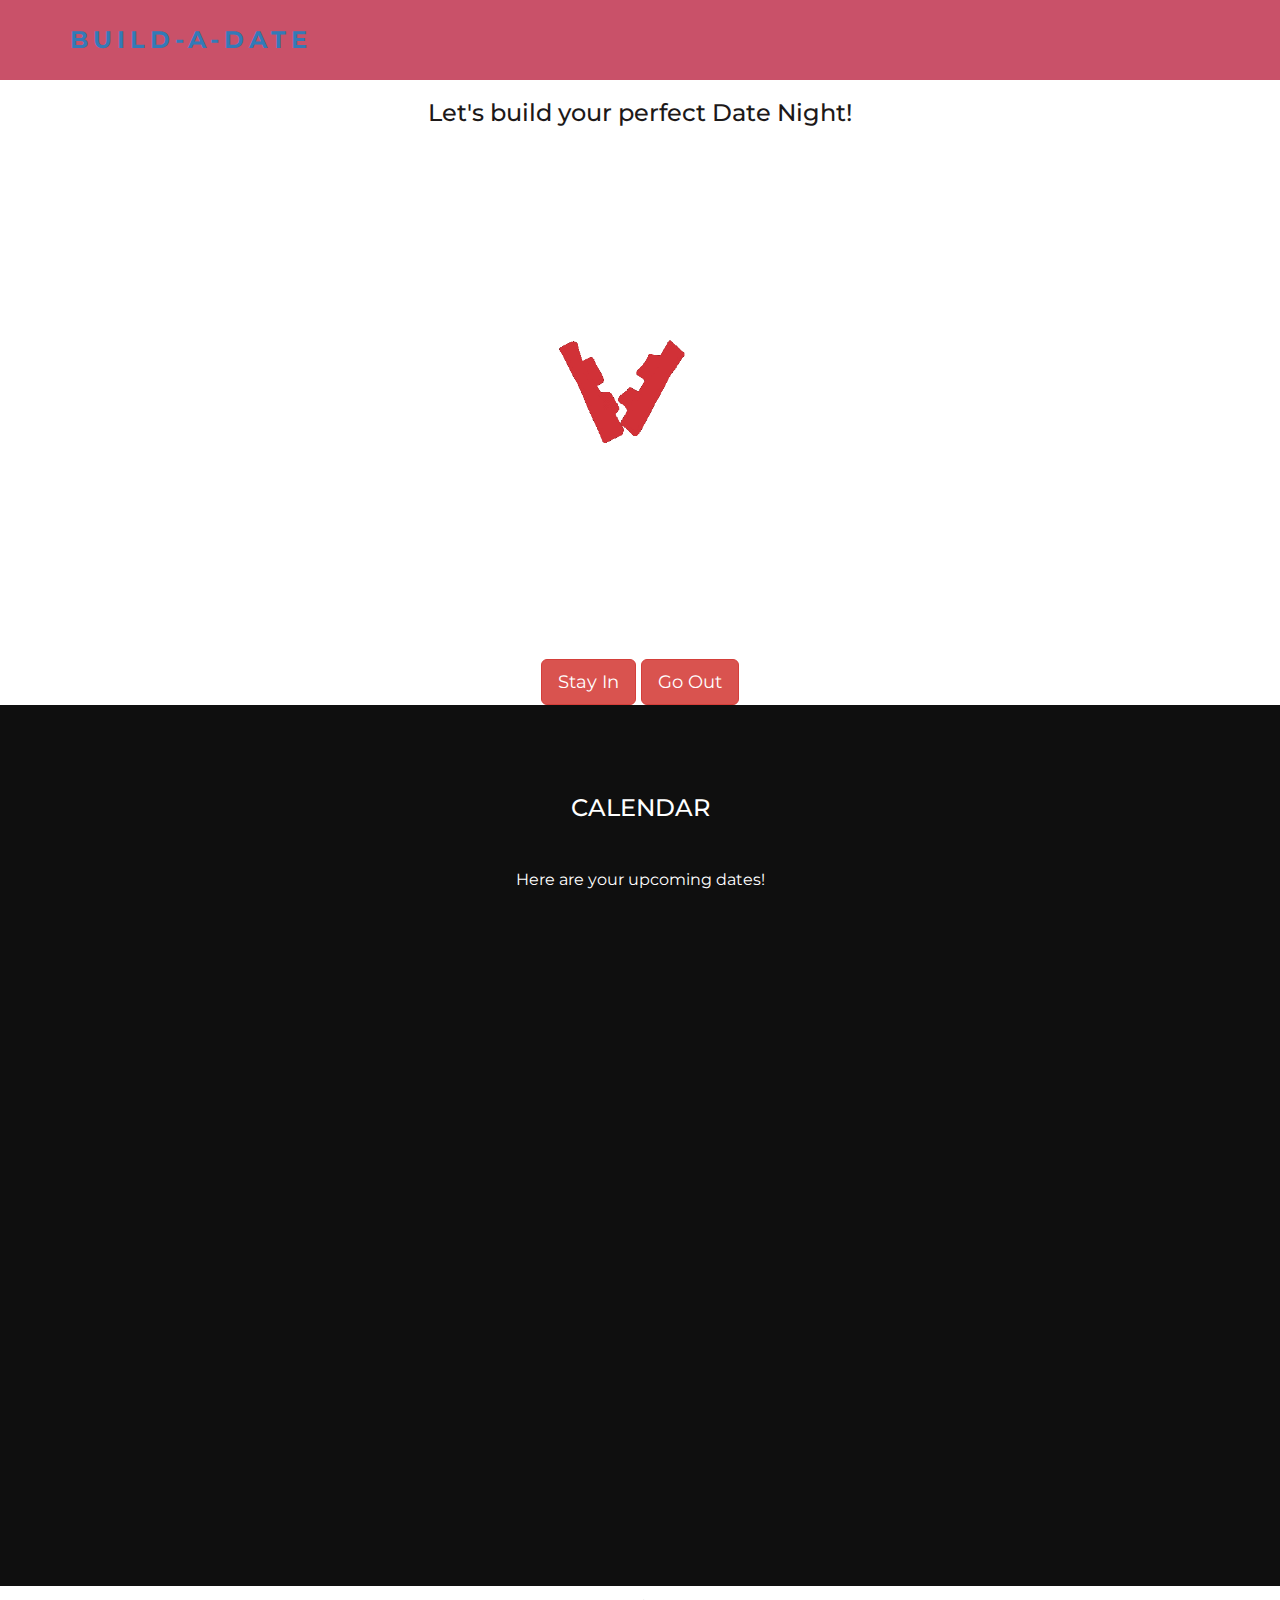
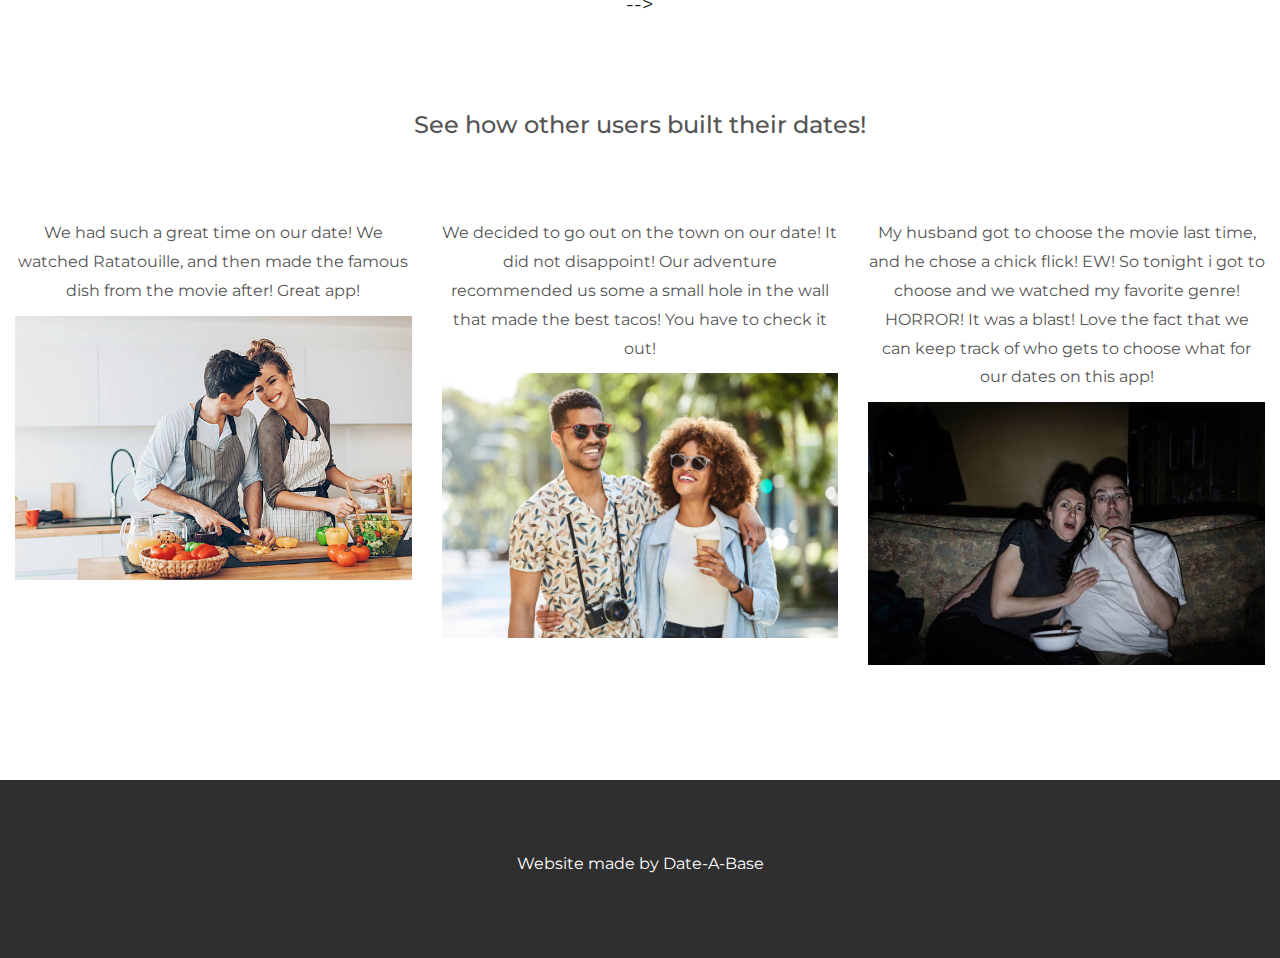
<file: index.html>
<!DOCTYPE html>
<html lang="en">
<head>
  <title>Build-A-Date</title>
  <meta charset="utf-8">
  <meta name="viewport" content="width=device-width, initial-scale=1">
  <link rel="stylesheet" href="https://maxcdn.bootstrapcdn.com/bootstrap/3.4.1/css/bootstrap.min.css">
  <link href="https://fonts.googleapis.com/css?family=Montserrat" rel="stylesheet">
  <link rel="stylesheet" href="style.css">
</head>
<body>
  
  <!-- Navbar -->
  <nav id="navbar" class="navbar navbar">
    <div class="container">
      <div class="navbar-header">
        <a id="navtext" class="navbar-brand" href="index.html">BUILD-A-DATE</a>
      </div>
      </div>
    </div>
  </nav>
  
  <!-- First Container -->
  <div id="container" class="container-fluid bg-1 text-center">
    <h3 class="margin">Let's build your perfect Date Night!</h3>
    <img src="./assets/lego.gif" class="img-responsive img-circle margin" style="display:inline" alt="heart" width="790" height="400">
    <div class="row">
 
      <a href="stayin.html"><button id="btn" class="btn btn-danger btn-lg">Stay In</button></a>
      <a href="goOut.html"><button id="btn" class="btn btn-danger btn-lg">Go Out</button></a>
    </div>
  
  <!-- Second Container -->
  <div class="container-fluid bg-2 text-center">
    <h3 class="margin">CALENDAR</h3>
    <p>Here are your upcoming dates!</p>
    <iframe src="https://calendar.google.com/calendar/embed?src=44uhq9uas2rbvmcj3gs3s4uf78%40group.calendar.google.com&ctz=America%2FLos_Angeles" style="border: 0" width="670" height="600" frameborder="0" scrolling="no"></iframe>
    <!-- <!-- <a href="#" class="btn btn-default btn-lg">
      <span class="glyphicon glyphicon-search"></span> Search
    </a> -->
  </div> -->
  
  <!-- Third Container (Grid) -->
  <div class="container-fluid bg-3 text-center">    
    <h3 class="margin">See how other users built their dates!</h3><br>
    <div class="row">
      <div class="col-sm-4">
        <p> We had such a great time on our date! We watched Ratatouille, and then made the famous dish from the movie after! Great app!</p>
        <img src="./assets/couple1.jpg" class="img-responsive margin" style="width:100%" alt="Image">
      </div>
      <div class="col-sm-4"> 
        <p>We decided to go out on the town on our date! It did not disappoint! Our adventure recommended us some a small hole in the wall that made the best tacos! You have to check it out!</p>
        <img src="./assets/couple2.jpg" class="img-responsive margin" style="width:100%" alt="Image">
      </div>
      <div class="col-sm-4"> 
        <p>My husband got to choose the movie last time, and he chose a chick flick! EW! So tonight i got to choose and we watched my favorite genre! HORROR! It was a blast! Love the fact that we can keep track of who gets to choose what for our dates on this app! </p>
        <img src="./assets/couple3.jpg" class="img-responsive margin" style="width:100%" alt="Image">
      </div>
    </div>
  </div>
  
  <!-- Footer -->
  <footer class="container-fluid bg-4 text-center">
    <p>Website made by Date-A-Base</p> 
  </footer>
  
</body>
<script src="https://ajax.googleapis.com/ajax/libs/jquery/3.5.1/jquery.min.js"></script>
<script src="https://maxcdn.bootstrapcdn.com/bootstrap/3.4.1/js/bootstrap.min.js"></script>
</html>
</file>
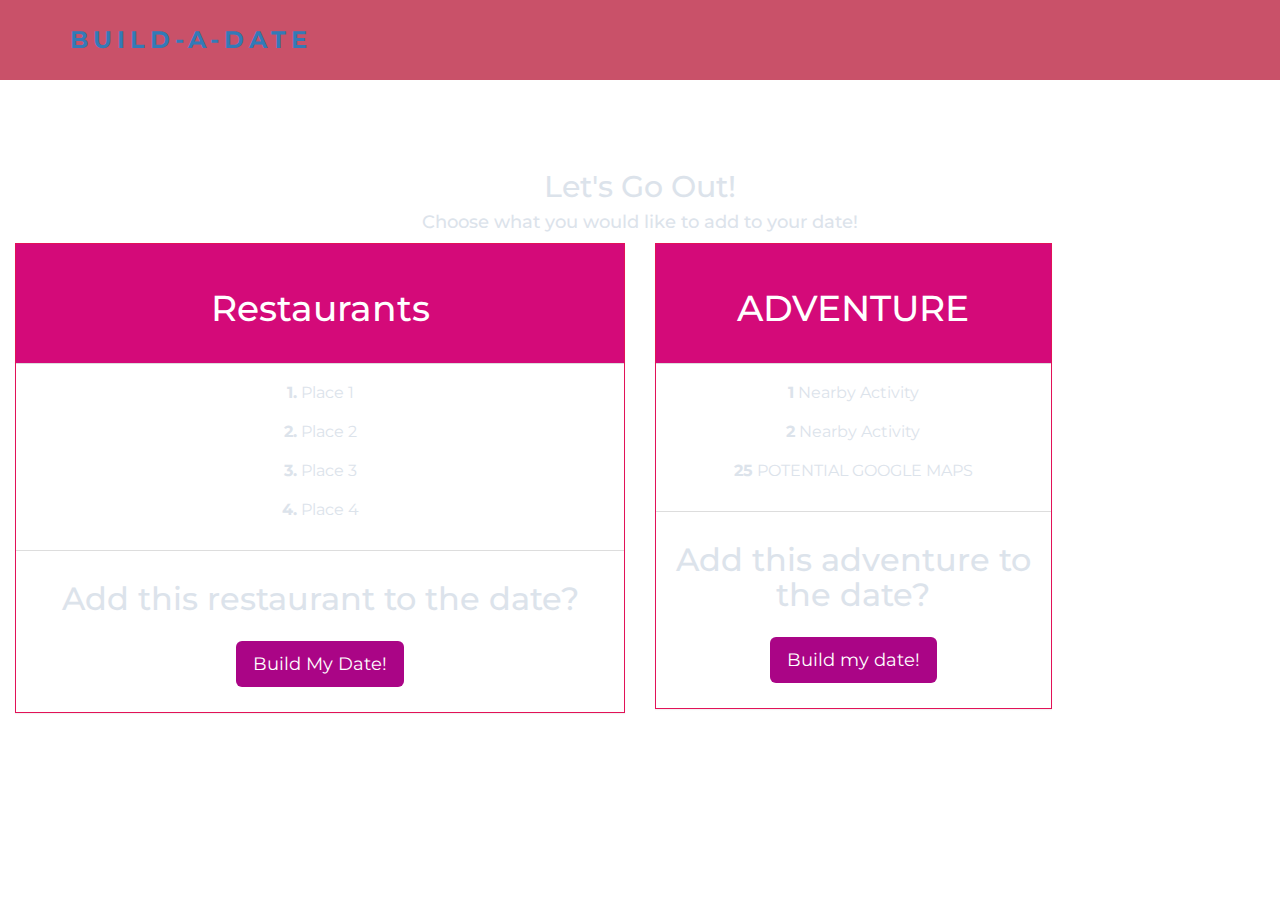
<file: goOut.html>
<!DOCTYPE html>
<html lang="en">
<head>
  <title>Build-A-Date</title>
  <meta charset="utf-8">
  <meta name="viewport" content="width=device-width, initial-scale=1">
  <link rel="stylesheet" href="https://maxcdn.bootstrapcdn.com/bootstrap/3.4.1/css/bootstrap.min.css">
  <link href="https://fonts.googleapis.com/css?family=Montserrat" rel="stylesheet">
  <link rel="stylesheet" href="style.css">
</head>
<body>
  
  <!-- Navbar -->
  <nav id="navbar" class="navbar navbar">
    <div class="container">
      <div class="navbar-header">
        <a id="navtext" class="navbar-brand" href="index.html">BUILD-A-DATE</a>
      </div>
      </div>
  </nav>
  <div class="container-fluid">
    <div class="text-center">
      <h2>Let's Go Out!</h2>
      <h4>Choose what you would like to add to your date!</h4>
    </div>
    <div class="row">
      <div class="col-sm-6">
        <div class="panel panel-default text-center">
          <div class="panel-heading">
            <h1>Restaurants</h1>
          </div>
          <div class="panel-body">
            <p><strong>1.</strong> Place 1</p>
            <p><strong>2.</strong> Place 2</p>
            <p><strong>3.</strong> Place 3</p>
            <p><strong>4.</strong> Place 4</p>
          </div>
          <div class="panel-footer">
            <h3>Add this restaurant to the date?</h3>
            <button class="btn btn-lg">Build My Date!</button>
          </div>
        </div>
      </div> 
  <div class="col-sm-4">
        <div class="panel panel-default text-center">
          <div class="panel-heading">
            <h1>ADVENTURE</h1>
          </div>
          <div class="panel-body">
            <p><strong>1</strong> Nearby Activity</p>
            <p><strong>2</strong> Nearby Activity</p>
            <p><strong>25</strong> POTENTIAL GOOGLE MAPS </p>
          </div>
          <div class="panel-footer">
            <h3>Add this adventure to the date?</h3>
            <button class="btn btn-lg">Build my date!</button>
          </div>
        </div>
      </div>
</file>
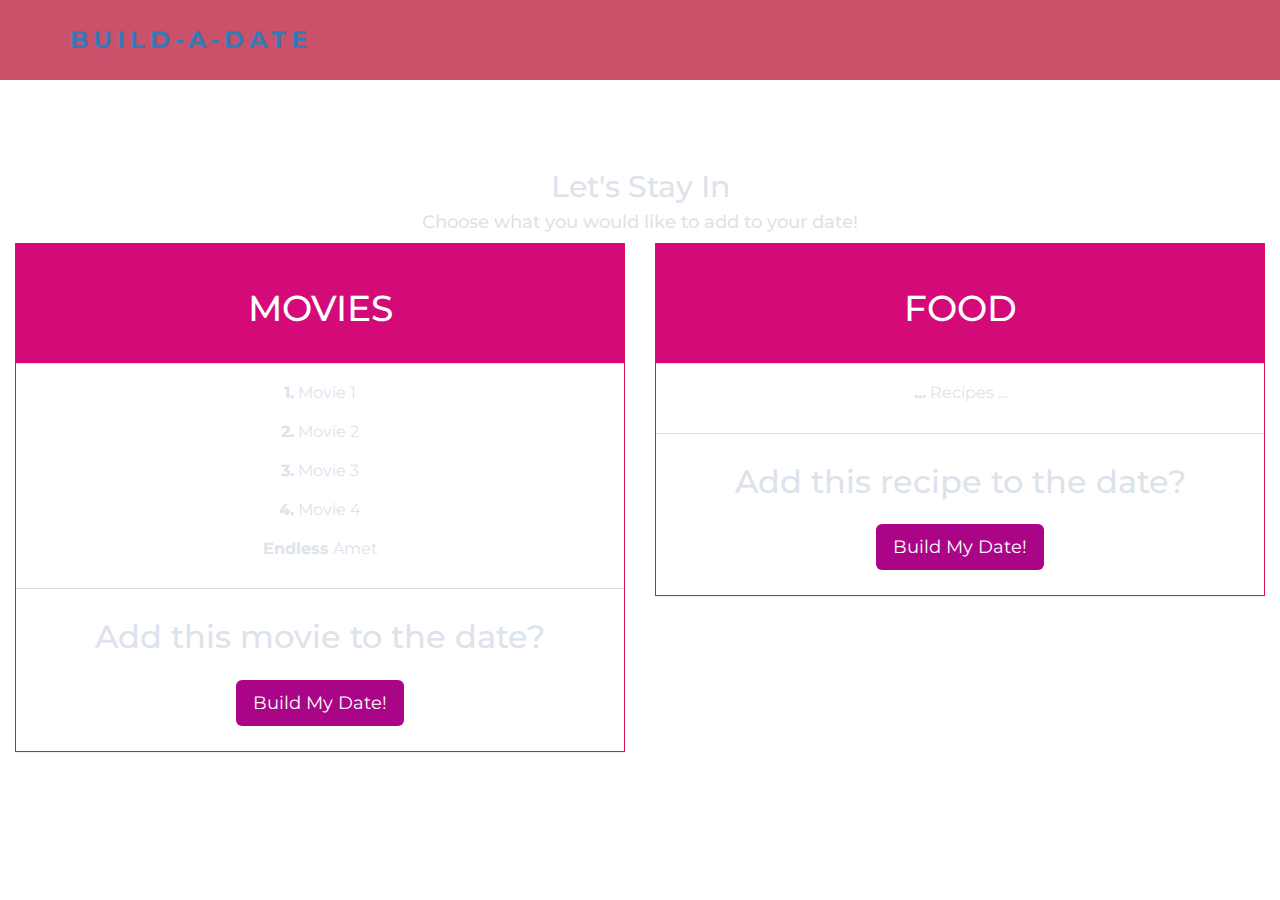
<file: stayin.html>
<!DOCTYPE html>
<html lang="en">
<head>
  <title>Build-A-Date</title>
  <meta charset="utf-8">
  <meta name="viewport" content="width=device-width, initial-scale=1">
  <link rel="stylesheet" href="https://maxcdn.bootstrapcdn.com/bootstrap/3.4.1/css/bootstrap.min.css">
  <link href="https://fonts.googleapis.com/css?family=Montserrat" rel="stylesheet">
  <link rel="stylesheet" href="style.css">
</head>
<body>
  
  <!-- Navbar -->
  <nav id="navbar" class="navbar navbar">
    <div class="container">
      <div class="navbar-header">
        <a id="navtext" class="navbar-brand" href="index.html">BUILD-A-DATE</a>
      </div>
      </div>
  </nav>

  <!--choices panel will go here-->
  <div class="container-fluid">
    <div class="text-center">
      <h2>Let's Stay In</h2>
      <h4>Choose what you would like to add to your date!</h4>
    </div>
    <div class="row">
      <div class="col-sm-6">
        <div class="panel panel-default text-center">
          <div class="panel-heading">
            <h1>MOVIES</h1>
          </div>
          <div class="panel-body">
            <p><strong>1.</strong> Movie 1</p>
            <p><strong>2.</strong> Movie 2</p>
            <p><strong>3.</strong> Movie 3</p>
            <p><strong>4.</strong> Movie 4</p>
            <p><strong>Endless</strong> Amet</p>
          </div>
          <div class="panel-footer">
            <h3>Add this movie to the date?</h3>
            
            <button class="btn btn-lg">Build My Date!</button>
          </div>
        </div>
      </div>
      <div class="col-sm-6">
        <div class="panel panel-default text-center">
          <div class="panel-heading">
            <h1>FOOD</h1>
          </div>
          <div class="panel-body">
            <p><strong>...</strong> Recipes ...</p>
          </div>
          <div class="panel-footer">
            <h3>Add this recipe to the date?</h3>
            <button class="btn btn-lg">Build My Date!</button>
          </div>
        </div>
      </div>
    </div>
  </div>
</file>
<file: style.css>
#navbar {
  background-color: rgb(201, 81, 105);
}
#nav2{
    background-color: lightslategrey;
    
}

body {
  font: 20px Montserrat, sans-serif;
  line-height: 1.8;
  color: #dce3eb;
}
#btn:hover {
    font-size: xx-large;
    border-radius: 60%;
    transition-duration: .9s;
    box-shadow: 0 12px 16px 0 rgba(0,0,0,0.24), 0 17px 50px 0 rgba(0,0,0,0.19);
}

p {
  font-size: 16px;
}
.margin {
  margin-bottom: 45px;
}
.bg-1 {
  background-color: white;
  color: #1d1919;
}
.bg-2 {
  background-color: #0f0f0f; /* Dark Blue */
  color: #ffffff;
}
.bg-3 {
  background-color: #ffffff; /* White */
  color: #555555;
}
.bg-4 {
  background-color: #2f2f2f; /* Black Gray */
  color: #fff;
}
.container-fluid {
  padding-top: 70px;
  padding-bottom: 70px;
}
#container {
  padding: 0%;
}
.navbar {
  padding-top: 15px;
  padding-bottom: 15px;
  border: 0;
  border-radius: 0;
  margin-bottom: 0;
  font-size: 12px;
  letter-spacing: 5px;
}
.navbar-nav li a:hover {
  color: #1abc9c !important;
}

#navtext {
  text-shadow: darkslategray;
  font-size: x-large;
  font-weight: bold;
}

/* stying for the choices panel */
.panel {
    border: 1px solid #e21258;
    border-radius:0;
    transition: box-shadow 0.5s;
  }
  
  .panel:hover {
    box-shadow: 5px 0px 40px rgba(0,0,0, .2);
  }
  
  .panel-footer .btn:hover {
    border: 1px solid #af077d;
    background-color: rgb(255, 255, 255) !important;
    color: #b40680;
  }
  
  .panel-heading {
    color: #fff !important;
    background-color: #d40a79 !important;
    padding: 25px;
    border-bottom: 1px solid transparent;
    border-top-left-radius: 0px;
    border-top-right-radius: 0px;
    border-bottom-left-radius: 0px;
    border-bottom-right-radius: 0px;
  }
  
  .panel-footer {
    background-color: #fff !important;
  }
  
  .panel-footer h3 {
    font-size: 32px;
  }
  
  .panel-footer h4 {
    color: #aaa;
    font-size: 14px;
  }
  
  .panel-footer .btn {
    margin: 15px 0;
    background-color: #aa0586;
    color: #fff;
  }
</file>
